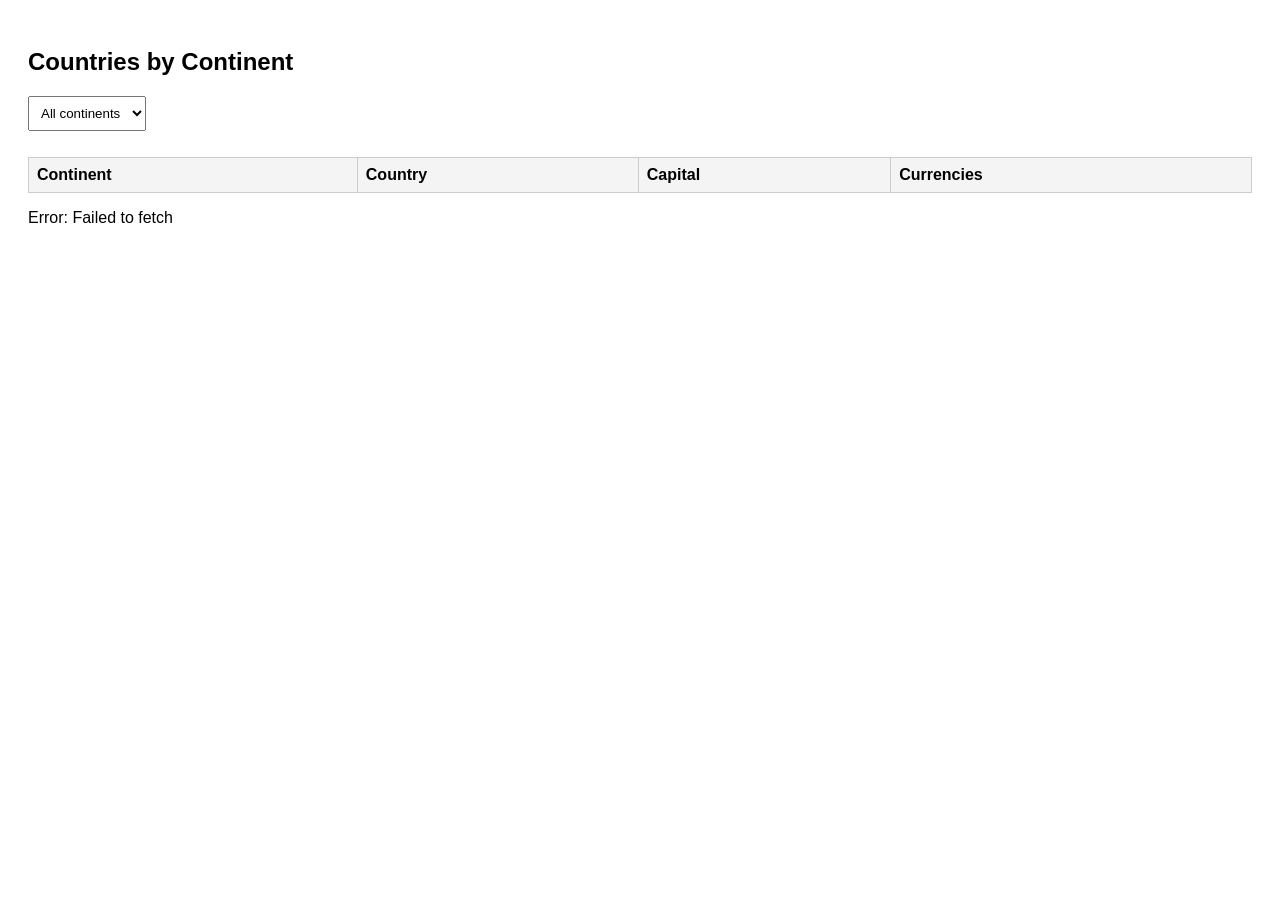
<file: APIS/index.html>
<!DOCTYPE html>
<html lang="en">
<head>
  <meta charset="UTF-8" />
  <title>Countries by Continent</title>
  <style>
    body { font-family: sans-serif; padding: 20px; }
    select, button { padding: 8px; margin-bottom: 16px; }
    table { border-collapse: collapse; width: 100%; margin-top: 10px; }
    th, td { border: 1px solid #ccc; padding: 8px; text-align: left; }
    th { background-color: #f4f4f4; }
  </style>
</head>
<body>

<h2>Countries by Continent</h2>

<select id="continentSelect">
  <option value="">All continents</option>
</select>

<table id="countriesTable">
  <thead>
    <tr>
      <th>Continent</th>
      <th>Country</th>
      <th>Capital</th>
      <th>Currencies</th>
    </tr>
  </thead>
  <tbody id="tableBody"></tbody>
</table>

<script>
  const apiUrl = "https://restcountries.com/v3.1/all?fields=name,capital,currencies,region";

  let allCountries = []; // cache all countries

  async function fetchCountries() {
    try {
      const response = await fetch(apiUrl);
      if (!response.ok) throw new Error(`HTTP ${response.status}`);

      allCountries = await response.json();
      populateContinentsDropdown();
      renderTable(); // show all by default

    } catch (err) {
      console.error("Fetch error:", err);
      document.body.innerHTML += `<p>Error: ${err.message}</p>`;
    }
  }

  function populateContinentsDropdown() {
    const select = document.getElementById("continentSelect");
    const regions = new Set(allCountries.map(c => c.region || "Other"));

    select.innerHTML = ""; // clear default
    const optionAll = document.createElement("option");
    optionAll.value = "";
    optionAll.textContent = "All continents";
    select.appendChild(optionAll);

    for (const region of regions) {
      const option = document.createElement("option");
      option.value = region;
      option.textContent = region;
      select.appendChild(option);
    }
  }

  function renderTable() {
    const tbody = document.getElementById("tableBody");
    const selectedRegion = document.getElementById("continentSelect").value;

    const filtered = selectedRegion === ""
      ? allCountries
      : allCountries.filter(c => (c.region || "Other") === selectedRegion);

    tbody.innerHTML = ""; // clear table

    filtered.forEach(country => {
      const tr = document.createElement("tr");

      const continentCell  = document.createElement("td");
      const countryCell    = document.createElement("td");
      const capitalCell    = document.createElement("td");
      const currencyCell   = document.createElement("td");

      continentCell.textContent = country.region || "Other";
      countryCell.textContent = country.name?.common || "n/a";

      const capital = country.capital?.[0] || "n/a";
      capitalCell.textContent = capital;

      const currencies = [];
      if (country.currencies) {
        for (const code in country.currencies) {
          const cur = country.currencies[code];
          const name   = cur.name || code;
          const symbol = cur.symbol || "";
          currencies.push(`${name} (${symbol})`);
        }
      }
      currencyCell.textContent = currencies.length > 0 ? currencies.join(", ") : "n/a";

      tr.appendChild(continentCell);
      tr.appendChild(countryCell);
      tr.appendChild(capitalCell);
      tr.appendChild(currencyCell);

      tbody.appendChild(tr);
    });
  }

  // On page load
  document.addEventListener("DOMContentLoaded", () => {
    fetchCountries();

    // Re‑render table when dropdown changes
    document.getElementById("continentSelect").addEventListener("change", () => {
      renderTable();
    });
  });
</script>

</body>
</html>
</file>
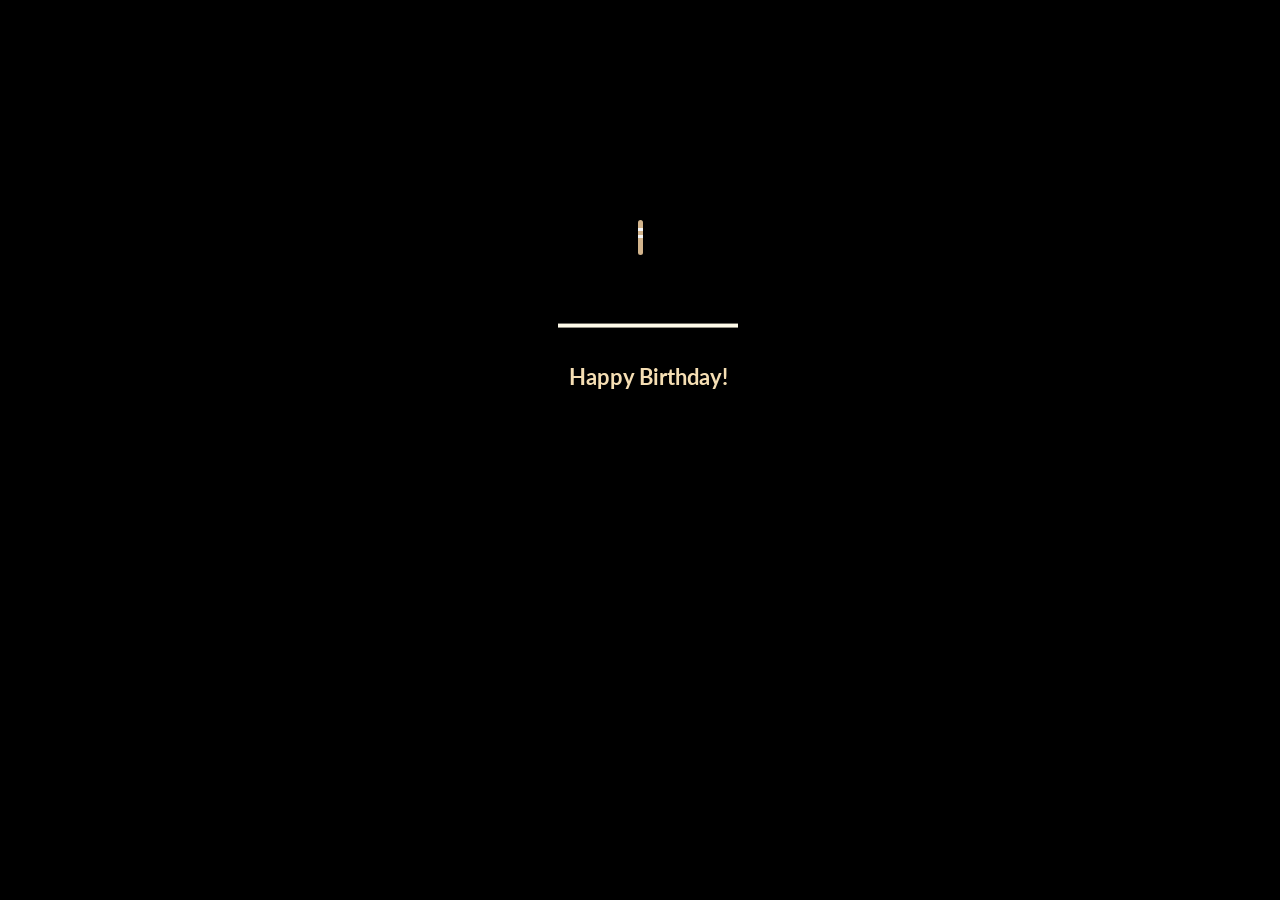
<file: Birthday cake/index.html>
<!DOCTYPE html>
<html lang="en">
<head>
    <meta charset="UTF-8">
    <meta name="viewport" content="width=device-width, initial-scale=1.0">
    <title>Birthday Cake by Kode Gurukul</title>
    <link rel="stylesheet" href="style.css">
</head>
<body>
    <div class="candle">
    <div class="fire"></div>
    <div class="fire"></div>
    <div class="fire"></div>
    <div class="fire"></div>
    <div class="fire"></div>
</div>
<svg id="cake" version="1.1" x="0px" y="0px" width="200px" height="500px" viewBox="0 0 200 500" enable-background="new 0 0 200 500" xml:space="preserve">
    <path fill="#a88679" d="M173.667-13.94c-49.298,0-102.782,0-147.334,0c-3.999,0-4-16.002,0-16.002
		c44.697,0,96.586,0,147.334,0C177.667-29.942,177.668-13.94,173.667-13.94z">
        <animate id="bizcocho_3" attributeName="d" calcMode="spline" keySplines="0 0 1 1; 0 0 1 1" begin="relleno_2.end" dur="0.3s" fill="freeze" values="
                          M173.667-13.94c-49.298,0-102.782,0-147.334,0c-3.999,0-4-16.002,0-16.002
		c44.697,0,96.586,0,147.334,0C177.667-29.942,177.668-13.94,173.667-13.94z
                          ;
                          M173.667,411.567c-47.995,12.408-102.955,12.561-147.334,0
		c-3.848-1.089-0.189-16.089,3.661-15.002c44.836,12.66,90.519,12.753,139.427,0.07
		C173.293,395.631,177.541,410.566,173.667,411.567z
                          ;
                          M173.667,427.569c-49.795,0-101.101,0-147.334,0c-3.999,0-4-16.002,0-16.002
		c46.385,0,97.539,0,147.334,0C177.668,411.567,177.667,427.569,173.667,427.569z
                          " />
    </path>
    <path fill="#8b6a60" d="M100-178.521c1.858,0,3.364,1.506,3.364,3.363c0,0,0,33.17,0,44.227
		c0,19.144,0,57.431,0,76.574c0,10.152,0,40.607,0,40.607c0,1.858-1.506,3.364-3.364,3.364l0,0c-1.858,0-3.364-1.506-3.364-3.364c0,0,0-30.455,0-40.607c0-19.144,0-57.432,0-76.575c0-11.057,0-44.226,0-44.226C96.636-177.015,98.142-178.521,100-178.521
		L100-178.521z">
        <animate id="relleno_2" attributeName="d" calcMode="spline" keySplines="0 0 1 1; 0 0 1 1; 0 0 0.58 1" begin="bizcocho_2.end" dur="0.5s" fill="freeze" values="
                          M100-178.521c1.858,0,3.364,1.506,3.364,3.363c0,0,0,33.17,0,44.227
		c0,19.144,0,57.431,0,76.574c0,10.152,0,40.607,0,40.607c0,1.858-1.506,3.364-3.364,3.364l0,0c-1.858,0-3.364-1.506-3.364-3.364c0,0,0-30.455,0-40.607c0-19.144,0-57.432,0-76.575c0-11.057,0-44.226,0-44.226C96.636-177.015,98.142-178.521,100-178.521
		L100-178.521z
                          ;
                          M100,267.257c1.858,0,3.364,1.506,3.364,3.363c0,0,0,33.17,0,44.227
		c0,19.143,0,57.43,0,76.574c0,10.151,0,40.606,0,40.606c0,1.858-1.506,3.364-3.364,3.364l0,0c-1.858,0-3.364-1.506-3.364-3.364
		c0,0,0-30.455,0-40.606c0-19.145,0-57.432,0-76.576c0-11.057,0-44.225,0-44.225C96.636,268.763,98.142,267.257,100,267.257
		L100,267.257z
                          ;
                          M93.928,405.433c-0.655,6.444-0.102,9.067,2.957,11.798c0,0,8.083,5.571,16.828,3.503
		c18.629-4.406,43.813,6.194,50.792,7.791c14.75,3.375,9.162,6.867,9.162,6.867c-2.412,2.258-58.328,0-73.667,0l0,0
		c-1.858,0-69.995,2.133-73.667,0c0,0-3.337-2.439,6.172-5.992c11.375-4.25,52.875,8.822,47.139-9.442
		c-6.333-20.167,5.226-21.514,5.226-21.514c3.435-0.915,12.78-6.663,10.923-0.546L93.928,405.433z
                          ;
                          M102.242,427.569c5.348,0,14.079,0,17.462,0c0,0,17.026,0,27.504,0
		c19.143,0,20.39-3.797,26.459,0c3,1.877,0,7.823,0,7.823c-2.412,2.258-58.328,0-73.667,0l0,0c-1.858,0-67.187,0-73.667,0
		c0,0-4.125-4.983,0-7.823c5.201-3.58,16.085,0,23.725,0c8.841,0,20.762,0,20.762,0c3.686,0,8.597,0,19.511,0H102.242z
                          " />
    </path>
    <path fill="#a88679" d="M173.667-15.929c-46.512,0-105.486,0-147.334,0c-3.999,0-4-16.002,0-16.002
		c43.566,0,97.96,0,147.334,0C177.667-31.931,177.666-15.929,173.667-15.929z">
        <animate id="bizcocho_2" attributeName="d" calcMode="spline" keySplines="0 0 1 1; 0 0 1 1; 0.25 0 0.58 1" begin="relleno_1.end" dur="0.5s" fill="freeze" values="
                          M173.667-15.929c-46.512,0-105.486,0-147.334,0c-3.999,0-4-16.002,0-16.002
		c43.566,0,97.96,0,147.334,0C177.667-31.931,177.666-15.929,173.667-15.929z
                          ;
                          M173.434,445.393c-47.269,8.001-105.245,8.001-147.334,0c-3.929-0.747-0.692-16.543,3.243-15.824
		c43.828,8.001,92.165,8.001,140.739,0C174.029,428.918,177.377,444.726,173.434,445.393z
                          ;
                          M173.667,449.514c-47.576-5.454-102.799-5.744-147.333,0c-3.966,0.512-3.938-15.297,0-16.002
		c43.683-7.823,97.646-8.026,147.333,0C177.616,434.15,177.642,449.969,173.667,449.514z
                          ;
                          M173.667,451.394c-49.298,0-102.782,0-147.334,0c-3.999,0-4-16.002,0-16.002
		c44.697,0,96.586,0,147.334,0C177.667,435.392,177.668,451.394,173.667,451.394z
                          " />
    </path>
    <path fill="#8b6a60" d="M101.368-73.685c0,12.164,0,15.18,0,28.519c0,22.702,0-13.661,0,8.304c0,14.48,0,18.233,0,30.512
		c0,1.753-2.958,1.847-2.958,0c0-12.68,0-16.277,0-30.401c0-21.983,0,11.66,0-8.305c0-13.027,0-15.992,0-28.628
		C98.411-75.883,101.368-75.592,101.368-73.685z">
        <animate id="relleno_1" attributeName="d" calcMode="spline" keySplines="0 0 1 1; 0 0 1 1; 0 0 0.6 1" begin="bizcocho_1.end" dur="0.5s" fill="freeze" values="
                          M101.368-73.685c0,12.164,0,15.18,0,28.519c0,22.702,0-13.661,0,8.304c0,14.48,0,18.233,0,30.512
		c0,1.753-2.958,1.847-2.958,0c0-12.68,0-16.277,0-30.401c0-21.983,0,11.66,0-8.305c0-13.027,0-15.992,0-28.628
		C98.411-75.883,101.368-75.592,101.368-73.685z
                          ;
                          M101.368,350.885c0,12.164,0,65.18,0,78.518c0,22.703,0-33.66,0-11.695c0,14.48,0,28.232,0,40.512
		c0,1.753-2.958,1.847-2.958,0c0-12.68,0-26.277,0-40.402c0-21.982,0,31.66,0,11.695c0-13.027,0-65.992,0-78.627
		C98.411,348.686,101.368,348.977,101.368,350.885z
                          ;
                          M128.38,447.567c37.626,6.312,39.303,13.658,26.833,12.833c-22.653-1.499-13.636-0.831-23.302-0.831
		c-14.48,0-17.884,0-30.163,0c-2.087,0-2.068,0-3.915,0c-13.333,0-8.963,0-23.088,0c-11.668,0-14.062,5.995-27.532,1.164
		c-12.629-4.529,38.667-3.167,46.833-17.333C100.077,432.94,105.546,443.736,128.38,447.567z
                          ;
                          M173.667,451.394c2.875,0,2.997,9.257,0,9.131c-22.662-0.956-32.09-0.956-41.756-0.956
		c-14.48,0-17.884,0-30.163,0c-2.087,0-2.068,0-3.915,0c-13.333,0-8.963,0-23.088,0c-11.668,0-34.99-0.294-48.412,1.831
		c-4.109,0.65-3.01-10.006,0-10.006C37.129,451.394,149.379,451.394,173.667,451.394z
                          " />
    </path>
    <path fill="#a88679" d="M173.667,21.571c-33.174,0-111.467,0-147.334,0c-4,0-4-16.002,0-16.002c39.836,0,105.982,0,147.334,0
		C177.668,5.569,177.667,21.571,173.667,21.571z">
        <animate id="bizcocho_1" attributeName="d" calcMode="spline" keySplines="0 0 1 1; 0 0 1 1; 0 0 1 1; 0.25 0 1 1; 0 0 1 1; 0.25 0 0.6 1" begin="2s" dur="0.8s" fill="freeze" values="
                          M173.667,21.571c-33.174,0-111.467,0-147.334,0c-4,0-4-16.002,0-16.002c39.836,0,105.982,0,147.334,0
		C177.668,5.569,177.667,21.571,173.667,21.571z
                          ;
                          M173.667,459.569c-33.197,16.002-110.782,16.002-147.334,0c-3.664-1.604,1.614-15.617,5.337-14.153
		c40.702,16.002,94.289,16.104,136.505,0.103C171.917,444.1,177.271,457.832,173.667,459.569z
                          ;
                          M171.817,475.571c-39.361-3.001-105.438-2.571-143.556,0c-3.991,0.27-7.377-14.736-3.387-15.014
		c41.553-2.888,104.421-3.121,150.51-0.233C179.378,460.574,175.806,475.875,171.817,475.571z
                          ;
                          M171.817,459.564c-38.8-12.188-104.504-13.762-143.556,0c-3.772,1.329-7.961-12.604-4.178-13.905
		c40.864-14.064,105.114-15.52,151.918-0.973C179.822,445.874,175.634,460.762,171.817,459.564z
                          ;
                          M173.667,475.571c-46.376-5.005-105.924-4.003-147.334,0c-3.981,0.385-3.479-15.421,0.479-16.002
		c43.087-6.327,97.705-7.083,146.855,0.438C177.621,460.613,177.644,476,173.667,475.571z
                          ;
                          M173.667,474.117c-46.376,1.866-105.638,2.01-147.334,0c-3.995-0.192-3.52-16.144,0.479-16.002
		c43.794,1.55,96.341,1.541,145.723,0C176.532,457.99,177.663,473.956,173.667,474.117z
                          ;
                          M173.667,475.571c-46.512,0-105.486,0-147.334,0c-3.999,0-4-16.002,0-16.002c43.566,0,97.96,0,147.334,0
		C177.667,459.569,177.666,475.571,173.667,475.571z
                          " />
    </path>
    <path fill="#fefae9" d="M104.812,113.216c0,3.119-2.164,5.67-4.812,5.67c-2.646,0-4.812-2.551-4.812-5.67c0-5.594,0-16.782,0-22.375
	c0-5.143,0-15.427,0-20.568c0-7.333,0-21.998,0-29.33c0-5.523,0-16.569,0-22.092c0-3.295,0-9.885,0-13.181
	C95.188,2.551,97.353,0,100,0c2.648,0,4.812,2.551,4.812,5.669c0,3.248,0,9.743,0,12.991c0,5.428,0,16.284,0,21.711
	c0,7.618,0,22.854,0,30.472c0,4.952,0,14.854,0,19.807C104.812,96.292,104.812,107.576,104.812,113.216z">
        <animate id="crema" attributeName="d" calcMode="spline" keySplines="0 0 1 1; 0 0 1 1; 0 0 1 1; 0.25 0 1 1; 0 0 1 1; 0 0 0.58 1" begin="bizcocho_3.end" dur="2s" fill="freeze" values="
                          M104.812,113.216c0,3.119-2.164,5.67-4.812,5.67c-2.646,0-4.812-2.551-4.812-5.67c0-5.594,0-16.782,0-22.375
	c0-5.143,0-15.427,0-20.568c0-7.333,0-21.998,0-29.33c0-5.523,0-16.569,0-22.092c0-3.295,0-9.885,0-13.181
	C95.188,2.551,97.353,0,100,0c2.648,0,4.812,2.551,4.812,5.669c0,3.248,0,9.743,0,12.991c0,5.428,0,16.284,0,21.711
	c0,7.618,0,22.854,0,30.472c0,4.952,0,14.854,0,19.807C104.812,96.292,104.812,107.576,104.812,113.216z
                          ;
                          M104.812,405.897c0,3.119-2.164,5.67-4.812,5.67c-2.646,0-4.812-2.551-4.812-5.67c0-5.594,0-16.782,0-22.376
	c0-5.143,0-15.426,0-20.568c0-7.332,0-21.997,0-29.33c0-5.522,0-16.568,0-22.092c0-3.295,0-9.885,0-13.181
	c0-3.118,2.165-5.669,4.812-5.669c2.648,0,4.812,2.551,4.812,5.669c0,3.247,0,9.743,0,12.991c0,5.428,0,16.283,0,21.711
	c0,7.618,0,22.854,0,30.473c0,4.951,0,14.854,0,19.807C104.812,388.972,104.812,400.256,104.812,405.897z
                          ;
                          M111.873,411.567c-3.119,0-9.226,0-11.874,0c-2.646,0-7.748,0-10.867,0c-7.086,0-12.698,0-18.292,0
	c-6.592,0-12.871,7.371-19.166,3.008c-10.043-6.961-7.776-10.169,2.991-17.745c12.61-8.873,27.713,1.994,25.919-7.531
	c-2.589-13.742,11.008-14.513,11.365-17.789c0.441-4.051,4.235-11.107,8.051-8.175c3.113,2.393,1.007,8.008,0,13.159
	c-1.871,9.569,8.058,2.113,9.494,14.155c2.592,21.732,21.184-0.675,29.309,7.976c5.216,5.553,18.413,5.552,15.426,12.942
	c-3.131,7.745-15.825-4.369-23.8,2.903C126.261,418.271,118.301,411.567,111.873,411.567z
                          ;
                          M111.873,411.567c-3.119,0-9.226,0-11.874,0c-2.646,0-9.734,4.069-12.853,4.069
	c-7.086,0-10.712-4.069-16.306-4.069c-6.592,0-12.12,6.013-19.166,3.008c-7.053-3.008-7.458,2.026-18.659,1.165
	c-6.832-0.525-7.522-3.034-7.533-6.265c-0.037-10.336,22.073-2.452,36.613-2.628c10.234-0.124,19.856-1.439,37.905-2.102
	c16.642-0.61,32.699,1.552,46.009,1.927c12.438,0.351,29.663-8.99,31.532,3.315c0.773,5.093-5.605,3.342-11.211,9.579
	c-5.093,5.667-7.59-4.605-12.965-3.832c-8.269,1.189-14.962-8.537-22.937-1.265C126.261,418.271,118.301,411.567,111.873,411.567z
                          ;
                          M110.946,413.652c-2.904-1.137-8.405-2.748-12.446-0.97c-6.099,2.685-7.273,10.358-13.253,8.242
	c-7.843-2.775-8.953-5.008-14.546-5.01c-24.653-0.011-4.849,26.507-18.264,26.507c-12.377,0,5.791-33.537-19.422-26.682
	c-7.703,2.095-9.806-0.942-9.817-4.173c-0.037-10.336,24.357-4.544,38.897-4.72c10.234-0.124,19.856-1.439,37.905-2.102
	c16.642-0.61,32.699,1.552,46.009,1.927c12.438,0.351,28.973-8.865,31.532,3.315c1.449,6.896,0.318,15.624-3.874,15.624
	c-7.619,0-1.788-15.192-19.243-7.111c-7.581,3.51-15.963-9.738-26.669,1.066C120.644,426.744,118.381,416.561,110.946,413.652z
                          ;
                          M111.547,413.9c-2.969-0.956-8.775-0.949-13.167-0.5c-14.667,1.5-8.325,16.508-14.667,16.666
	c-6.667,0.166-0.167-13.5-13.013-14.151c-30.471-1.545-5.572,46.651-18.987,46.651c-12.377,0,10.333-50.166-18.667-44.5
	c-7.835,1.531-9.537-1.417-9.548-4.647c-0.037-10.336,23.675-5.177,38.215-5.353c10.234-0.124,20.618-1.671,38.667-2.333
	c16.642-0.61,32.023,1.458,45.333,1.833c12.438,0.351,33.819-8.431,33.199,4.001c-0.532,10.666,0.414,26.166-5.245,25.833
	c-7.606-0.447-2.954-31.5-19.243-18.899c-7.985,6.177-17.658-5.969-27.377,5.732C118.88,434.066,121.38,417.067,111.547,413.9z
                          ;
                          M111.547,415.233c-6.667-0.834-9.667,4.667-13.833,3.333c-19.649-6.291-8.158,22.176-14.5,22.334
	c-6.667,0.166,2.833-18-13.333-22.167c-29.544-7.615-9.667,43.833-20.167,43.833c-10.333,0,8.004-55.006-16.833-39
	c-7.5,4.833-9.508-3.78-9.299-7.004c0.799-12.329,23.592-7.153,38.132-7.329c10.234-0.124,20.238-1.505,38.287-2.167
	c16.642-0.61,32.903,1.125,46.213,1.5c12.438,0.351,35.058-5.579,31.863,6.451c-5.532,20.833,1.25,28.216-4.409,27.883
	c-7.606-0.447-6.058-37.895-20.62-23.333c-10.167,10.166-15.972-0.747-25,12C119.547,443.568,121.798,416.515,111.547,415.233z
                          " />
    </path>
    <rect x="10" y="475.571" fill="#fefae9" width="180" height="4" />
</svg>
<div class="text">
  <h1>Happy Birthday!</h1>
<!-- <span style='font-size:100px;'>&#128151;</span> -->
</div>

</body>
</html>
</file>
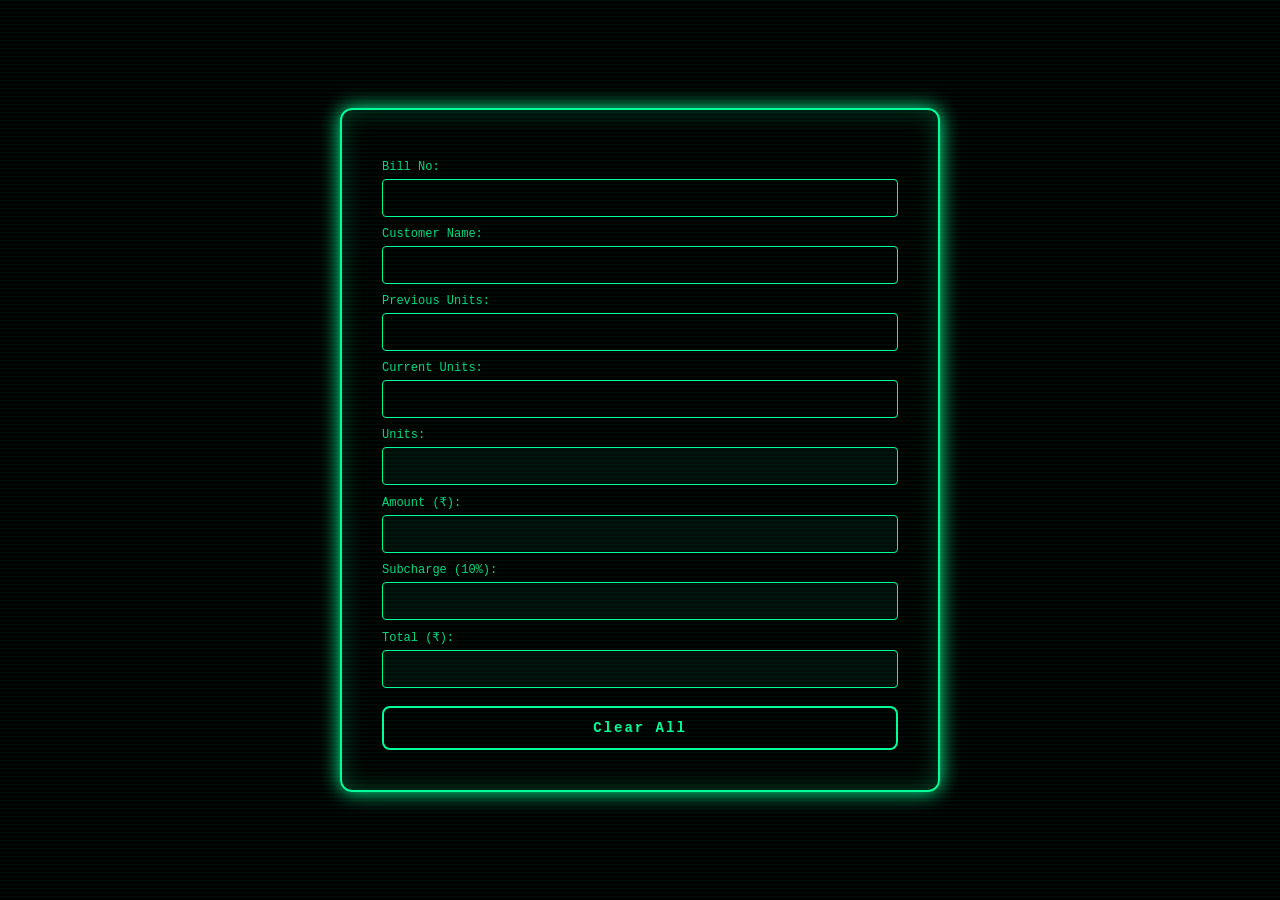
<file: Electricity Bill/index.html>
<!DOCTYPE html>
<html lang="en">
<head>
    <meta charset="UTF-8">
    <meta name="viewport" content="width=device-width, initial-scale=1.0">
    <title>Electricity Bill Calculator</title>
    <link rel="stylesheet" href="style.css">
</head>
<body>
    <form class="bill">
        <label>Bill No:</label>
        <input type="text" id="billno">
        <br>
        <label>Customer Name:</label>
        <input type="text" id="customername">
        <br>
        <label>Previous Units:</label>
        <input type="number" id="previous" min="0" step="0.01" oninput="calculate()">
        <br>
        <label>Current Units:</label>
        <input type="number" id="current" min="0" step="0.01" oninput="calculate()">
        <br>
        <label>Units:</label>
        <input type="number" id="units" readonly>
        <br>
        <label>Amount (₹):</label>
        <input type="number" id="amount" readonly step="0.01">
        <br>
        <label>Subcharge (10%):</label>
        <input type="number" id="subcharge" readonly step="0.01">
        <br>
        <label>Total (₹):</label>
        <input type="number" id="total" readonly step="0.01">
        <br>
        <button type="button" id="clearBtn" onclick="clearAll()"> Clear All</button>
    </form>
    <script src="script.js"></script>
</body>
</html>
</file>
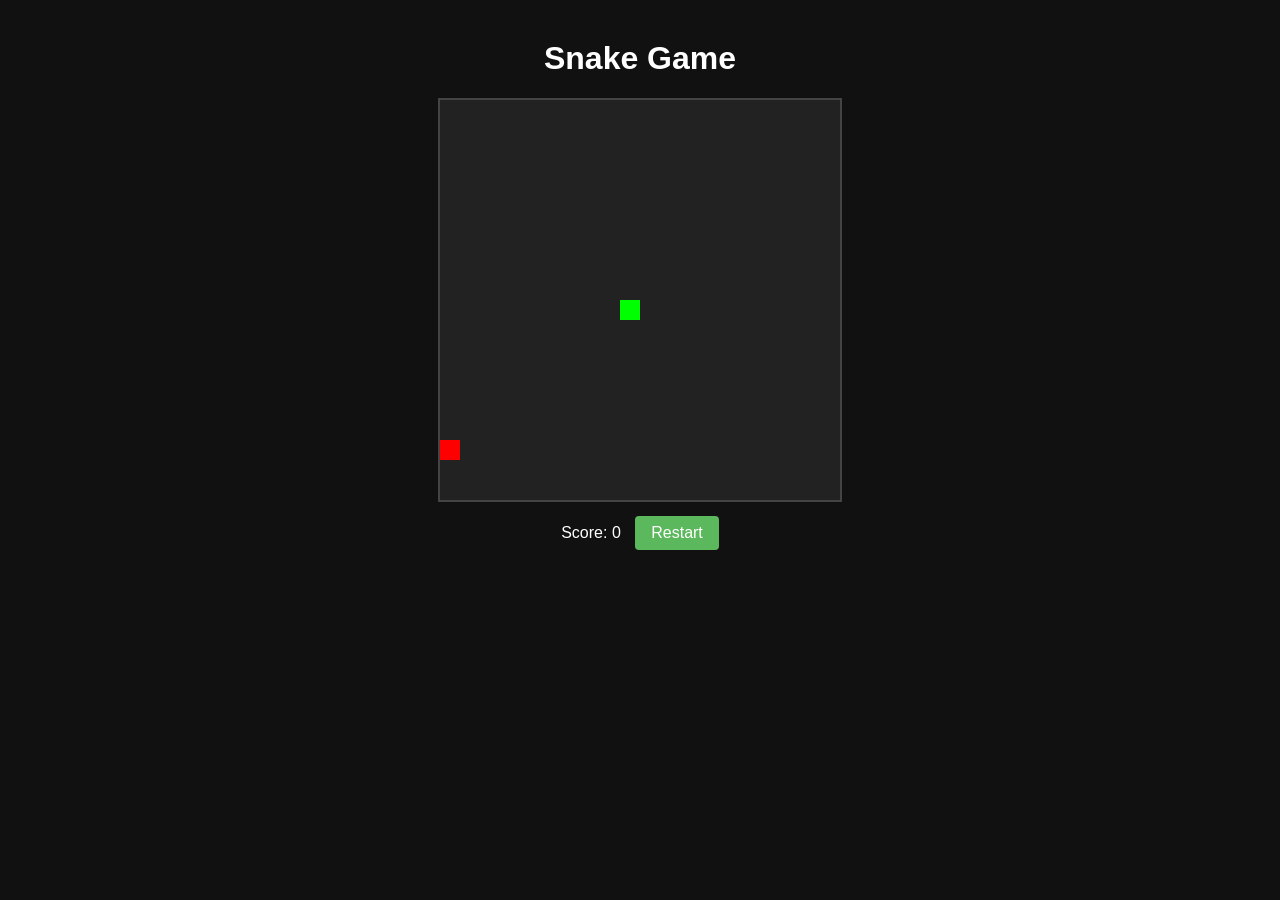
<file: snake game/index.html>
<!DOCTYPE html>
<html lang="en">
<head>
  <meta charset="UTF-8" />
  <meta name="viewport" content="width=device-width, initial-scale=1.0"/>
  <title>Snake Game by Kode Gurukul</title>
  <link rel="stylesheet" href="style.css" />
</head>
<body>
  <div class="game-container">
    <h1>Snake Game</h1>
    <canvas id="gameCanvas" width="400" 
    height="400"></canvas>
    <div class="info">
      <span>Score: <span id="score">0
      </span></span>
      <button id="restartBtn">Restart
      </button>
    </div>
    <div id="gameOver" class="hidden">
      <p>Game Over!</p>
      <button id="playAgainBtn">Play 
        Again</button>
    </div>
  </div>

  <script src="script.js"></script>
</body>
</html>
</file>
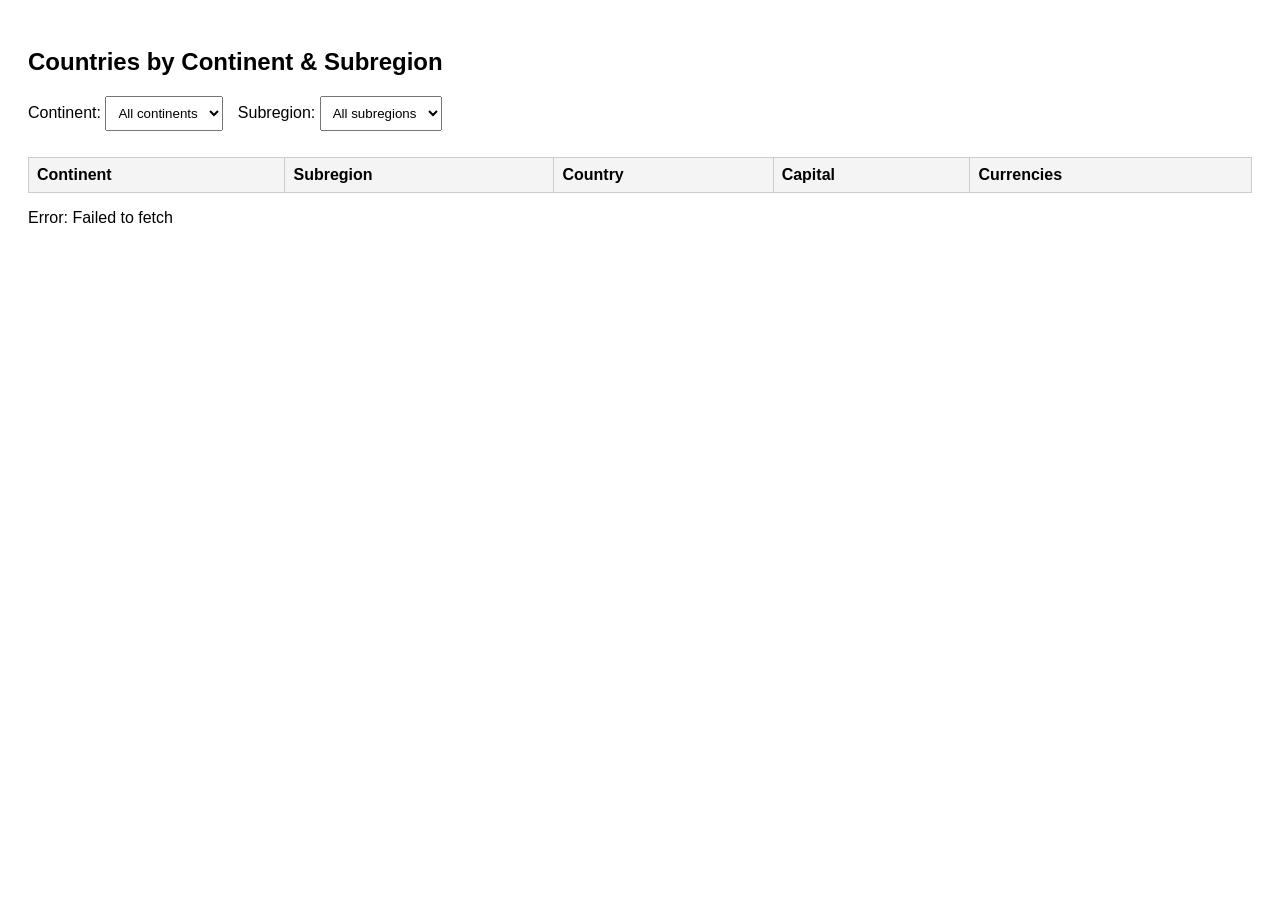
<file: APIS/index1.html>
<!DOCTYPE html>
<html lang="en">
<head>
  <meta charset="UTF-8" />
  <title>Countries by Continent & Subregion</title>
  <style>
    body { font-family: sans-serif; padding: 20px; }
    #continentSelect, #subregionSelect { padding: 8px; margin-bottom: 16px; margin-right: 10px; }
    table { border-collapse: collapse; width: 100%; margin-top: 10px; }
    th, td { border: 1px solid #ccc; padding: 8px; text-align: left; }
    th { background-color: #f4f4f4; }
  </style>
</head>
<body>

<h2>Countries by Continent & Subregion</h2>

<label>Continent: </label>
<select id="continentSelect">
  <option value="">All continents</option>
</select>

<label>Subregion: </label>
<select id="subregionSelect">
  <option value="">All subregions</option>
</select>

<table id="countriesTable">
  <thead>
    <tr>
      <th>Continent</th>
      <th>Subregion</th>
      <th>Country</th>
      <th>Capital</th>
      <th>Currencies</th>
    </tr>
  </thead>
  <tbody id="tableBody"></tbody>
</table>

<script>
  const apiUrlCountries = "https://restcountries.com/v3.1/all?fields=name,capital,currencies,region,subregion";

  let allCountries = [];

  async function fetchCountries() {
    try {
      const response = await fetch(apiUrlCountries);
      if (!response.ok) throw new Error(`HTTP ${response.status}`);

      allCountries = await response.json();
      populateContinentsDropdown();
      renderTableAndSubregionsDropdown(); // show all by default

    } catch (err) {
      console.error("Fetch error:", err);
      document.body.innerHTML += `<p>Error: ${err.message}</p>`;
    }
  }

  function populateContinentsDropdown() {
    const select = document.getElementById("continentSelect");
    const regions = new Set(allCountries.map(c => c.region || "Other"));

    select.innerHTML = "";
    const optionAll = document.createElement("option");
    optionAll.value = "";
    optionAll.textContent = "All continents";
    select.appendChild(optionAll);

    for (const region of regions) {
      const option = document.createElement("option");
      option.value = region;
      option.textContent = region;
      select.appendChild(option);
    }
  }

  function populateSubregionsDropdown() {
    const continentSelect = document.getElementById("continentSelect");
    const subregionSelect = document.getElementById("subregionSelect");
    const selectedRegion = continentSelect.value;

    const regionCountries = selectedRegion === ""
      ? allCountries
      : allCountries.filter(c => (c.region || "Other") === selectedRegion);

    const subregions = new Set(regionCountries.map(c => c.subregion || "n/a"));

    subregionSelect.innerHTML = "";
    const optionAll = document.createElement("option");
    optionAll.value = "";
    optionAll.textContent = "All subregions";
    subregionSelect.appendChild(optionAll);

    for (const subregion of subregions) {
      const option = document.createElement("option");
      option.value = subregion;
      option.textContent = subregion;
      subregionSelect.appendChild(option);
    }
  }

  function renderTableAndSubregionsDropdown() {
    populateSubregionsDropdown();
    renderTable();
  }

  function renderTable() {
    const tbody = document.getElementById("tableBody");
    const continentSelect = document.getElementById("continentSelect");
    const subregionSelect = document.getElementById("subregionSelect");

    const selectedRegion    = continentSelect.value;
    const selectedSubregion = subregionSelect.value;

    let filtered = allCountries;

    if (selectedRegion !== "") {
      filtered = filtered.filter(c => (c.region || "Other") === selectedRegion);
    }
    if (selectedSubregion !== "") {
      filtered = filtered.filter(c => (c.subregion || "n/a") === selectedSubregion);
    }

    tbody.innerHTML = "";

    filtered.forEach(country => {
      const tr = document.createElement("tr");

      const continentCell = document.createElement("td");
      const subregionCell = document.createElement("td");
      const countryCell    = document.createElement("td");
      const capitalCell    = document.createElement("td");
      const currencyCell   = document.createElement("td");

      continentCell.textContent = country.region || "Other";
      subregionCell.textContent = country.subregion || "n/a";
      countryCell.textContent = country.name?.common || "n/a";

      const capital = country.capital?.[0] || "n/a";
      capitalCell.textContent = capital;

      const currencies = [];
      if (country.currencies) {
        for (const code in country.currencies) {
          const cur = country.currencies[code];
          const name   = cur.name || code;
          const symbol = cur.symbol || "";
          currencies.push(`${name} (${symbol})`);
        }
      }
      currencyCell.textContent = currencies.length > 0 ? currencies.join(", ") : "n/a";

      tr.appendChild(continentCell);
      tr.appendChild(subregionCell);
      tr.appendChild(countryCell);
      tr.appendChild(capitalCell);
      tr.appendChild(currencyCell);

      tbody.appendChild(tr);
    });
  }

  // On page load
  document.addEventListener("DOMContentLoaded", () => {
    fetchCountries();

    // Update subregion dropdown + table when continent changes
    document.getElementById("continentSelect").addEventListener("change", () => {
      renderTableAndSubregionsDropdown();
    });

    // Update table when subregion changes
    document.getElementById("subregionSelect").addEventListener("change", () => {
      renderTable();
    });
  });
</script>

</body>
</html>
</file>
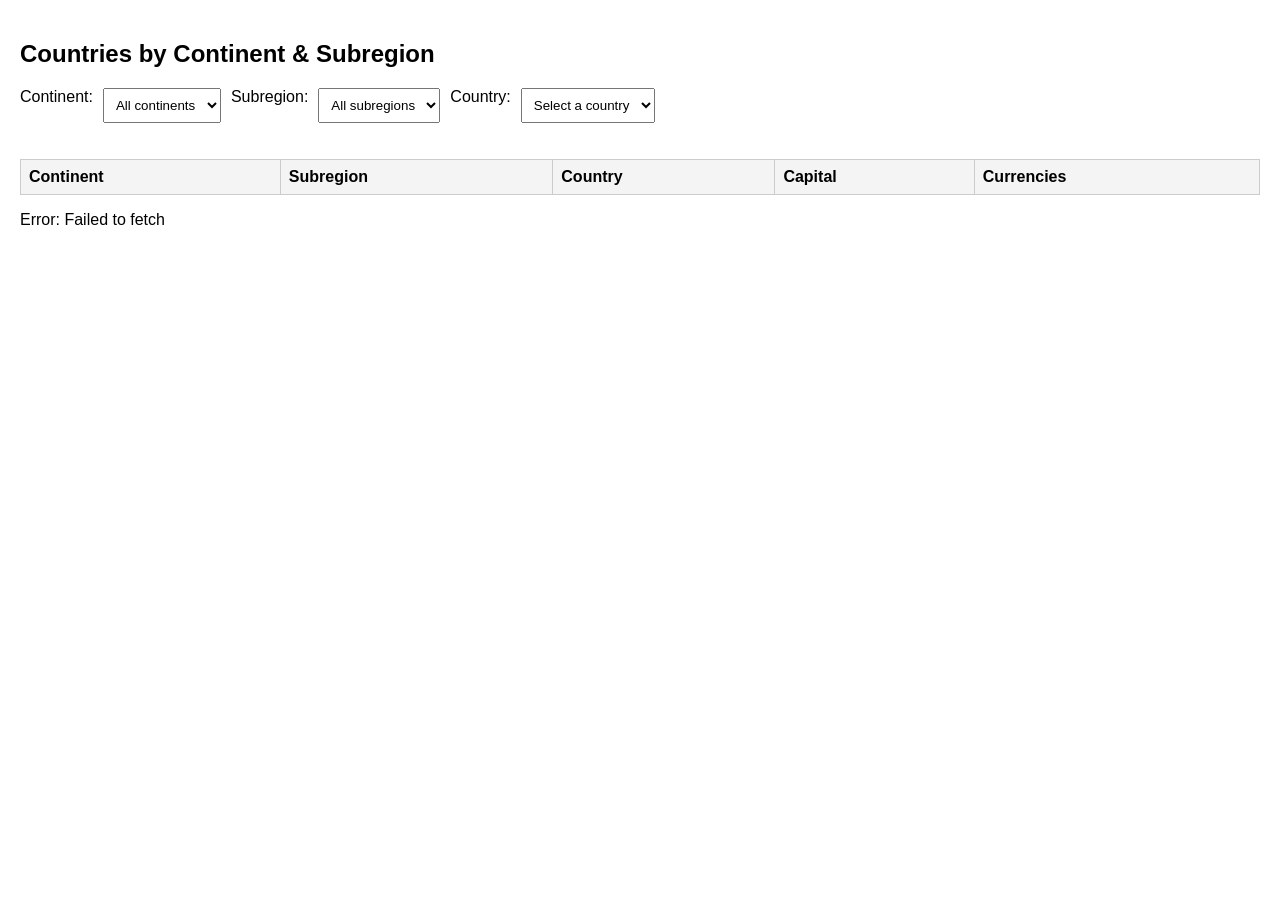
<file: APIS/index2.html>
<!DOCTYPE html>
<html lang="en">
<head>
  <meta charset="UTF-8" />
  <title>Countries by Continent & Subregion</title>
  <style>
    body { 
      font-family: sans-serif; 
      padding: 20px; 
      margin: 0;
      transition: all 0.3s ease;
    }
    .controls {
      display: flex;
      gap: 10px;
      margin-bottom: 20px;
      flex-wrap: wrap;
    }
    #continentSelect, #subregionSelect, #countrySelect { 
      padding: 8px; 
      margin-bottom: 16px; 
    }
    table { 
      border-collapse: collapse; 
      width: 100%; 
      margin-top: 10px; 
      transition: opacity 0.3s ease;
    }
    th, td { 
      border: 1px solid #ccc; 
      padding: 8px; 
      text-align: left; 
    }
    th { 
      background-color: #f4f4f4; 
    }
    .country-details {
      display: none;
      position: fixed;
      top: 50%;
      left: 50%;
      transform: translate(-50%, -50%);
      background: white;
      border: 2px solid #333;
      border-radius: 10px;
      padding: 30px;
      max-width: 500px;
      width: 90%;
      max-height: 80vh;
      overflow-y: auto;
      box-shadow: 0 10px 30px rgba(0,0,0,0.5);
      z-index: 1000;
    }
    .country-details h2 {
      margin-top: 0;
      text-align: center;
    }
    .detail-row {
      display: flex;
      justify-content: space-between;
      padding: 10px 0;
      border-bottom: 1px solid #eee;
    }
    .detail-label {
      font-weight: bold;
      min-width: 120px;
    }
    .flag {
      width: 100%;
      max-width: 300px;
      height: 200px;
      object-fit: cover;
      border-radius: 5px;
      margin: 20px auto;
      display: block;
    }
    .close-btn {
      position: absolute;
      top: 10px;
      right: 15px;
      background: #ff4444;
      color: white;
      border: none;
      border-radius: 50%;
      width: 30px;
      height: 30px;
      cursor: pointer;
      font-size: 16px;
    }
    .hidden { display: none !important; }
    .table-container { transition: opacity 0.3s ease; }
  </style>
</head>
<body>

<h2>Countries by Continent & Subregion</h2>

<div class="controls">
  <label>Continent: </label>
  <select id="continentSelect">
    <option value="">All continents</option>
  </select>

  <label>Subregion: </label>
  <select id="subregionSelect">
    <option value="">All subregions</option>
  </select>

  <label>Country: </label>
  <select id="countrySelect">
    <option value="">Select a country</option>
  </select>
</div>

<div class="table-container">
  <table id="countriesTable">
    <thead>
      <tr>
        <th>Continent</th>
        <th>Subregion</th>
        <th>Country</th>
        <th>Capital</th>
        <th>Currencies</th>
      </tr>
    </thead>
    <tbody id="tableBody"></tbody>
  </table>
</div>

<div id="countryDetails" class="country-details">
  <button class="close-btn" id="closeDetails">&times;</button>
  <div id="countryInfo"></div>
</div>

<script>
  let allCountries = [];
  let currentCountry = null;

  // Main data fetch - get all required fields in one call
  async function fetchCountries() {
    try {
      const response = await fetch("https://restcountries.com/v3.1/all?fields=name,capital,currencies,region,subregion,flags,population,area,borders");
      if (!response.ok) throw new Error(`HTTP ${response.status}`);
      
      allCountries = await response.json();
      populateContinentsDropdown();
      populateCountryDropdown();
      renderTableAndSubregionsDropdown();
    } catch (err) {
      console.error("Fetch error:", err);
      document.body.innerHTML += `<p>Error: ${err.message}</p>`;
    }
  }

  function populateContinentsDropdown() {
    const select = document.getElementById("continentSelect");
    const regions = new Set(allCountries.map(c => c.region || "Other"));

    select.innerHTML = '<option value="">All continents</option>';
    for (const region of regions) {
      const option = document.createElement("option");
      option.value = region;
      option.textContent = region;
      select.appendChild(option);
    }
  }

  function populateSubregionsDropdown() {
    const continentSelect = document.getElementById("continentSelect");
    const subregionSelect = document.getElementById("subregionSelect");
    const selectedRegion = continentSelect.value;

    const regionCountries = selectedRegion === ""
      ? allCountries
      : allCountries.filter(c => (c.region || "Other") === selectedRegion);

    const subregions = new Set(regionCountries.map(c => c.subregion || "n/a"));

    subregionSelect.innerHTML = '<option value="">All subregions</option>';
    for (const subregion of subregions) {
      const option = document.createElement("option");
      option.value = subregion;
      option.textContent = subregion;
      subregionSelect.appendChild(option);
    }
  }

  function populateCountryDropdown() {
    const countrySelect = document.getElementById("countrySelect");
    
    // Update based on current filters
    const continentSelect = document.getElementById("continentSelect");
    const subregionSelect = document.getElementById("subregionSelect");
    
    let filtered = allCountries;
    if (continentSelect.value) {
      filtered = filtered.filter(c => (c.region || "Other") === continentSelect.value);
    }
    if (subregionSelect.value) {
      filtered = filtered.filter(c => (c.subregion || "n/a") === subregionSelect.value);
    }

    countrySelect.innerHTML = '<option value="">Select a country</option>';
    filtered.forEach(country => {
      const option = document.createElement("option");
      option.value = country.name.common;
      option.textContent = country.name.common;
      countrySelect.appendChild(option);
    });
  }

  function renderTableAndSubregionsDropdown() {
    populateSubregionsDropdown();
    populateCountryDropdown();
    renderTable();
  }

  function renderTable() {
    const tbody = document.getElementById("tableBody");
    const continentSelect = document.getElementById("continentSelect");
    const subregionSelect = document.getElementById("subregionSelect");

    const selectedRegion = continentSelect.value;
    const selectedSubregion = subregionSelect.value;

    let filtered = allCountries;
    if (selectedRegion !== "") {
      filtered = filtered.filter(c => (c.region || "Other") === selectedRegion);
    }
    if (selectedSubregion !== "") {
      filtered = filtered.filter(c => (c.subregion || "n/a") === selectedSubregion);
    }

    tbody.innerHTML = "";
    filtered.forEach(country => {
      const tr = document.createElement("tr");

      const continentCell = document.createElement("td");
      continentCell.textContent = country.region || "Other";

      const subregionCell = document.createElement("td");
      subregionCell.textContent = country.subregion || "n/a";

      const countryCell = document.createElement("td");
      countryCell.textContent = country.name?.common || "n/a";

      const capitalCell = document.createElement("td");
      capitalCell.textContent = country.capital?.[0] || "n/a";

      const currencyCell = document.createElement("td");
      const currencies = [];
      if (country.currencies) {
        for (const code in country.currencies) {
          const cur = country.currencies[code];
          const name = cur.name || code;
          const symbol = cur.symbol || "";
          currencies.push(`${name} (${symbol})`);
        }
      }
      currencyCell.textContent = currencies.length > 0 ? currencies.join(", ") : "n/a";

      tr.appendChild(continentCell);
      tr.appendChild(subregionCell);
      tr.appendChild(countryCell);
      tr.appendChild(capitalCell);
      tr.appendChild(currencyCell);
      tbody.appendChild(tr);
    });
  }

  function showCountryDetails(countryName) {
    const country = allCountries.find(c => c.name.common === countryName);
    if (!country) return;

    currentCountry = country;
    
    const detailsDiv = document.getElementById("countryInfo");
    const flagImg = document.createElement("img");
    flagImg.src = country.flags?.png || "";
    flagImg.alt = `${country.name?.common} flag`;
    flagImg.className = "flag";

    const bordersText = country.borders ? 
      (country.borders.length > 3 ? `${country.borders.slice(0,3).join(", ")}...` : country.borders.join(", ")) : 
      "None";

    const detailsHTML = `
      <h2>${country.name?.common || "N/A"}</h2>
      ${flagImg.outerHTML}
      <div class="detail-row"><span class="detail-label">Continent:</span> <span>${country.region || "N/A"}</span></div>
      <div class="detail-row"><span class="detail-label">Subregion:</span> <span>${country.subregion || "N/A"}</span></div>
      <div class="detail-row"><span class="detail-label">Capital:</span> <span>${country.capital?.[0] || "N/A"}</span></div>
      <div class="detail-row"><span class="detail-label">Population:</span> <span>${country.population?.toLocaleString() || "N/A"}</span></div>
      <div class="detail-row"><span class="detail-label">Area:</span> <span>${country.area?.toLocaleString()} km²</span></div>
      <div class="detail-row"><span class="detail-label">Currencies:</span> <span>${Object.values(country.currencies || {}).map(c => c.name).join(", ") || "N/A"}</span></div>
      <div class="detail-row"><span class="detail-label">Borders:</span> <span>${bordersText}</span></div>
    `;

    detailsDiv.innerHTML = detailsHTML;
    document.getElementById("countryDetails").style.display = "block";
    document.querySelector(".table-container").classList.add("hidden");
    document.querySelector(".controls").style.opacity = "0.5";
  }

  function hideCountryDetails() {
    document.getElementById("countryDetails").style.display = "none";
    document.querySelector(".table-container").classList.remove("hidden");
    document.querySelector(".controls").style.opacity = "1";
    document.getElementById("countrySelect").value = "";
    currentCountry = null;
  }

  // Event Listeners
  document.addEventListener("DOMContentLoaded", () => {
    fetchCountries();

    document.getElementById("continentSelect").addEventListener("change", renderTableAndSubregionsDropdown);
    document.getElementById("subregionSelect").addEventListener("change", () => {
      populateCountryDropdown();
      renderTable();
    });
    
    document.getElementById("countrySelect").addEventListener("change", (e) => {
      if (e.target.value) {
        showCountryDetails(e.target.value);
      }
    });

    document.getElementById("closeDetails").addEventListener("click", hideCountryDetails);

    // Close on outside click
    document.getElementById("countryDetails").addEventListener("click", (e) => {
      if (e.target.id === "countryDetails") {
        hideCountryDetails();
      }
    });
  });
</script>

</body>
</html>
</file>
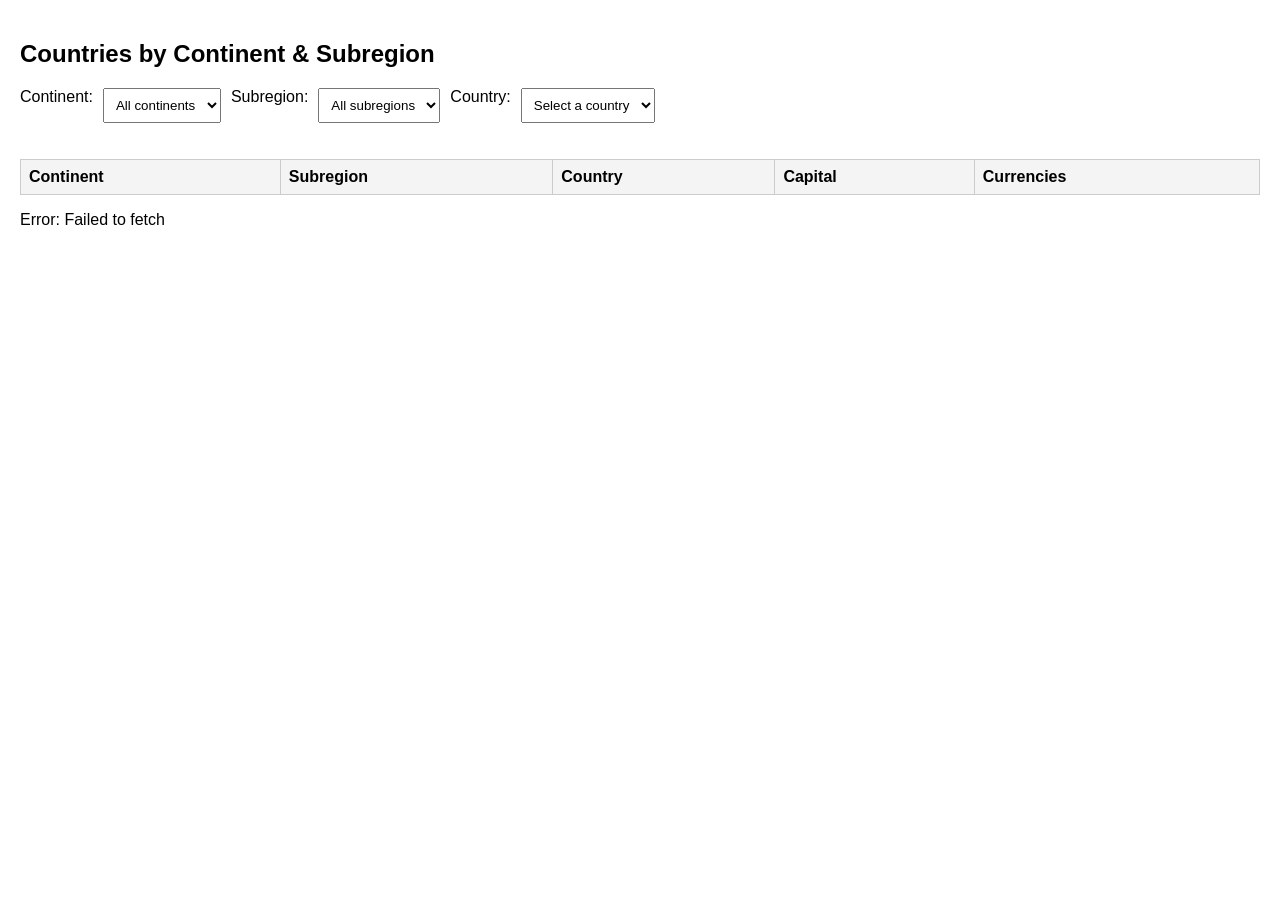
<file: APIS/index3.html>
<!DOCTYPE html>
<html lang="en">
<head>
  <meta charset="UTF-8" />
  <title>Countries by Continent & Subregion</title>
  <style>
    body { 
      font-family: sans-serif; 
      padding: 20px; 
      margin: 0;
      transition: all 0.3s ease;
    }
    .controls {
      display: flex;
      gap: 10px;
      margin-bottom: 20px;
      flex-wrap: wrap;
    }
    #continentSelect, #subregionSelect, #countrySelect { 
      padding: 8px; 
      margin-bottom: 16px; 
    }
    table { 
      border-collapse: collapse; 
      width: 100%; 
      margin-top: 10px; 
      transition: opacity 0.3s ease;
    }
    th, td { 
      border: 1px solid #ccc; 
      padding: 8px; 
      text-align: left; 
    }
    th { 
      background-color: #f4f4f4; 
    }
    .country-details {
      display: none;
      position: fixed;
      top: 50%;
      left: 50%;
      transform: translate(-50%, -50%);
      background: white;
      border: 2px solid #333;
      border-radius: 10px;
      padding: 30px;
      max-width: 500px;
      width: 90%;
      max-height: 80vh;
      overflow-y: auto;
      box-shadow: 0 10px 30px rgba(0,0,0,0.5);
      z-index: 1000;
    }
    .country-details h2 {
      margin-top: 0;
      text-align: center;
    }
    .detail-row {
      display: flex;
      justify-content: space-between;
      padding: 10px 0;
      border-bottom: 1px solid #eee;
    }
    .detail-label {
      font-weight: bold;
      min-width: 120px;
    }
    .flag {
      width: 100%;
      max-width: 300px;
      height: 200px;
      object-fit: cover;
      border-radius: 5px;
      margin: 20px auto;
      display: block;
    }
    .close-btn {
      position: absolute;
      top: 10px;
      right: 15px;
      background: #ff4444;
      color: white;
      border: none;
      border-radius: 50%;
      width: 30px;
      height: 30px;
      cursor: pointer;
      font-size: 16px;
    }
    .hidden { display: none !important; }
    .table-container { transition: opacity 0.3s ease; }
  </style>
</head>
<body>

<h2>Countries by Continent & Subregion</h2>

<div class="controls">
  <label>Continent: </label>
  <select id="continentSelect">
    <option value="">All continents</option>
  </select>

  <label>Subregion: </label>
  <select id="subregionSelect">
    <option value="">All subregions</option>
  </select>

  <label>Country: </label>
  <select id="countrySelect">
    <option value="">Select a country</option>
  </select>
</div>

<div class="table-container">
  <table id="countriesTable">
    <thead>
      <tr>
        <th>Continent</th>
        <th>Subregion</th>
        <th>Country</th>
        <th>Capital</th>
        <th>Currencies</th>
      </tr>
    </thead>
    <tbody id="tableBody"></tbody>
  </table>
</div>

<div id="countryDetails" class="country-details">
  <button class="close-btn" id="closeDetails">&times;</button>
  <div id="countryInfo"></div>
</div>

<script>
  let allCountries = [];
  let currentCountry = null;

  // Main data fetch - get all required fields in one call
  async function fetchCountries() {
    try {
      const response = await fetch("https://restcountries.com/v3.1/all?fields=name,capital,currencies,region,subregion,flags,population,area,borders");
      if (!response.ok) throw new Error(`HTTP ${response.status}`);
      
      allCountries = await response.json();
      populateContinentsDropdown();
      populateCountryDropdown();
      renderTableAndSubregionsDropdown();
    } catch (err) {
      console.error("Fetch error:", err);
      document.body.innerHTML += `<p>Error: ${err.message}</p>`;
    }
  }

  function populateContinentsDropdown() {
    const select = document.getElementById("continentSelect");
    const regions = Array.from(new Set(allCountries.map(c => c.region || "Other"))).sort();

    select.innerHTML = '<option value="">All continents</option>';
    for (const region of regions) {
      const option = document.createElement("option");
      option.value = region;
      option.textContent = region;
      select.appendChild(option);
    }
  }

  function populateSubregionsDropdown() {
    const continentSelect = document.getElementById("continentSelect");
    const subregionSelect = document.getElementById("subregionSelect");
    const selectedRegion = continentSelect.value;

    const regionCountries = selectedRegion === ""
      ? allCountries
      : allCountries.filter(c => (c.region || "Other") === selectedRegion);

    const subregions = Array.from(new Set(regionCountries.map(c => c.subregion || "n/a"))).sort();

    subregionSelect.innerHTML = '<option value="">All subregions</option>';
    for (const subregion of subregions) {
      const option = document.createElement("option");
      option.value = subregion;
      option.textContent = subregion;
      subregionSelect.appendChild(option);
    }
  }

  function populateCountryDropdown() {
    const countrySelect = document.getElementById("countrySelect");
    
    // Update based on current filters
    const continentSelect = document.getElementById("continentSelect");
    const subregionSelect = document.getElementById("subregionSelect");
    
    let filtered = allCountries;
    if (continentSelect.value) {
      filtered = filtered.filter(c => (c.region || "Other") === continentSelect.value);
    }
    if (subregionSelect.value) {
      filtered = filtered.filter(c => (c.subregion || "n/a") === subregionSelect.value);
    }

    // Sort countries alphabetically
    const sortedCountries = filtered.sort((a, b) => 
      (a.name?.common || "").localeCompare(b.name?.common || "")
    );

    countrySelect.innerHTML = '<option value="">Select a country</option>';
    sortedCountries.forEach(country => {
      const option = document.createElement("option");
      option.value = country.name.common;
      option.textContent = country.name.common;
      countrySelect.appendChild(option);
    });
  }

  function renderTableAndSubregionsDropdown() {
    populateSubregionsDropdown();
    populateCountryDropdown();
    renderTable();
  }

  function renderTable() {
    const tbody = document.getElementById("tableBody");
    const continentSelect = document.getElementById("continentSelect");
    const subregionSelect = document.getElementById("subregionSelect");

    const selectedRegion = continentSelect.value;
    const selectedSubregion = subregionSelect.value;

    let filtered = allCountries;
    if (selectedRegion !== "") {
      filtered = filtered.filter(c => (c.region || "Other") === selectedRegion);
    }
    if (selectedSubregion !== "") {
      filtered = filtered.filter(c => (c.subregion || "n/a") === selectedSubregion);
    }

    // Sort table rows alphabetically by country name
    const sortedCountries = filtered.sort((a, b) => 
      (a.name?.common || "").localeCompare(b.name?.common || "")
    );

    tbody.innerHTML = "";
    sortedCountries.forEach(country => {
      const tr = document.createElement("tr");

      const continentCell = document.createElement("td");
      continentCell.textContent = country.region || "Other";

      const subregionCell = document.createElement("td");
      subregionCell.textContent = country.subregion || "n/a";

      const countryCell = document.createElement("td");
      countryCell.textContent = country.name?.common || "n/a";

      const capitalCell = document.createElement("td");
      capitalCell.textContent = country.capital?.[0] || "n/a";

      const currencyCell = document.createElement("td");
      const currencies = [];
      if (country.currencies) {
        for (const code in country.currencies) {
          const cur = country.currencies[code];
          const name = cur.name || code;
          const symbol = cur.symbol || "";
          currencies.push(`${name} (${symbol})`);
        }
      }
      currencyCell.textContent = currencies.length > 0 ? currencies.join(", ") : "n/a";

      tr.appendChild(continentCell);
      tr.appendChild(subregionCell);
      tr.appendChild(countryCell);
      tr.appendChild(capitalCell);
      tr.appendChild(currencyCell);
      tbody.appendChild(tr);
    });
  }

  function showCountryDetails(countryName) {
    const country = allCountries.find(c => c.name.common === countryName);
    if (!country) return;

    currentCountry = country;
    
    const detailsDiv = document.getElementById("countryInfo");
    const flagImg = document.createElement("img");
    flagImg.src = country.flags?.png || "";
    flagImg.alt = `${country.name?.common} flag`;
    flagImg.className = "flag";

    const bordersText = country.borders ? 
      (country.borders.length > 3 ? `${country.borders.slice(0,3).join(", ")}...` : country.borders.join(", ")) : 
      "None";

    const detailsHTML = `
      <h2>${country.name?.common || "N/A"}</h2>
      ${flagImg.outerHTML}
      <div class="detail-row"><span class="detail-label">Continent:</span> <span>${country.region || "N/A"}</span></div>
      <div class="detail-row"><span class="detail-label">Subregion:</span> <span>${country.subregion || "N/A"}</span></div>
      <div class="detail-row"><span class="detail-label">Capital:</span> <span>${country.capital?.[0] || "N/A"}</span></div>
      <div class="detail-row"><span class="detail-label">Population:</span> <span>${country.population?.toLocaleString() || "N/A"}</span></div>
      <div class="detail-row"><span class="detail-label">Area:</span> <span>${country.area?.toLocaleString()} km²</span></div>
      <div class="detail-row"><span class="detail-label">Currencies:</span> <span>${Object.values(country.currencies || {}).map(c => c.name).join(", ") || "N/A"}</span></div>
      <div class="detail-row"><span class="detail-label">Borders:</span> <span>${bordersText}</span></div>
    `;

    detailsDiv.innerHTML = detailsHTML;
    document.getElementById("countryDetails").style.display = "block";
    document.querySelector(".table-container").classList.add("hidden");
    document.querySelector(".controls").style.opacity = "0.5";
  }

  function hideCountryDetails() {
    document.getElementById("countryDetails").style.display = "none";
    document.querySelector(".table-container").classList.remove("hidden");
    document.querySelector(".controls").style.opacity = "1";
    document.getElementById("countrySelect").value = "";
    currentCountry = null;
  }

  // Event Listeners
  document.addEventListener("DOMContentLoaded", () => {
    fetchCountries();

    document.getElementById("continentSelect").addEventListener("change", renderTableAndSubregionsDropdown);
    document.getElementById("subregionSelect").addEventListener("change", () => {
      populateCountryDropdown();
      renderTable();
    });
    
    document.getElementById("countrySelect").addEventListener("change", (e) => {
      if (e.target.value) {
        showCountryDetails(e.target.value);
      }
    });

    document.getElementById("closeDetails").addEventListener("click", hideCountryDetails);

    // Close on outside click
    document.getElementById("countryDetails").addEventListener("click", (e) => {
      if (e.target.id === "countryDetails") {
        hideCountryDetails();
      }
    });
  });
</script>

</body>
</html>
</file>
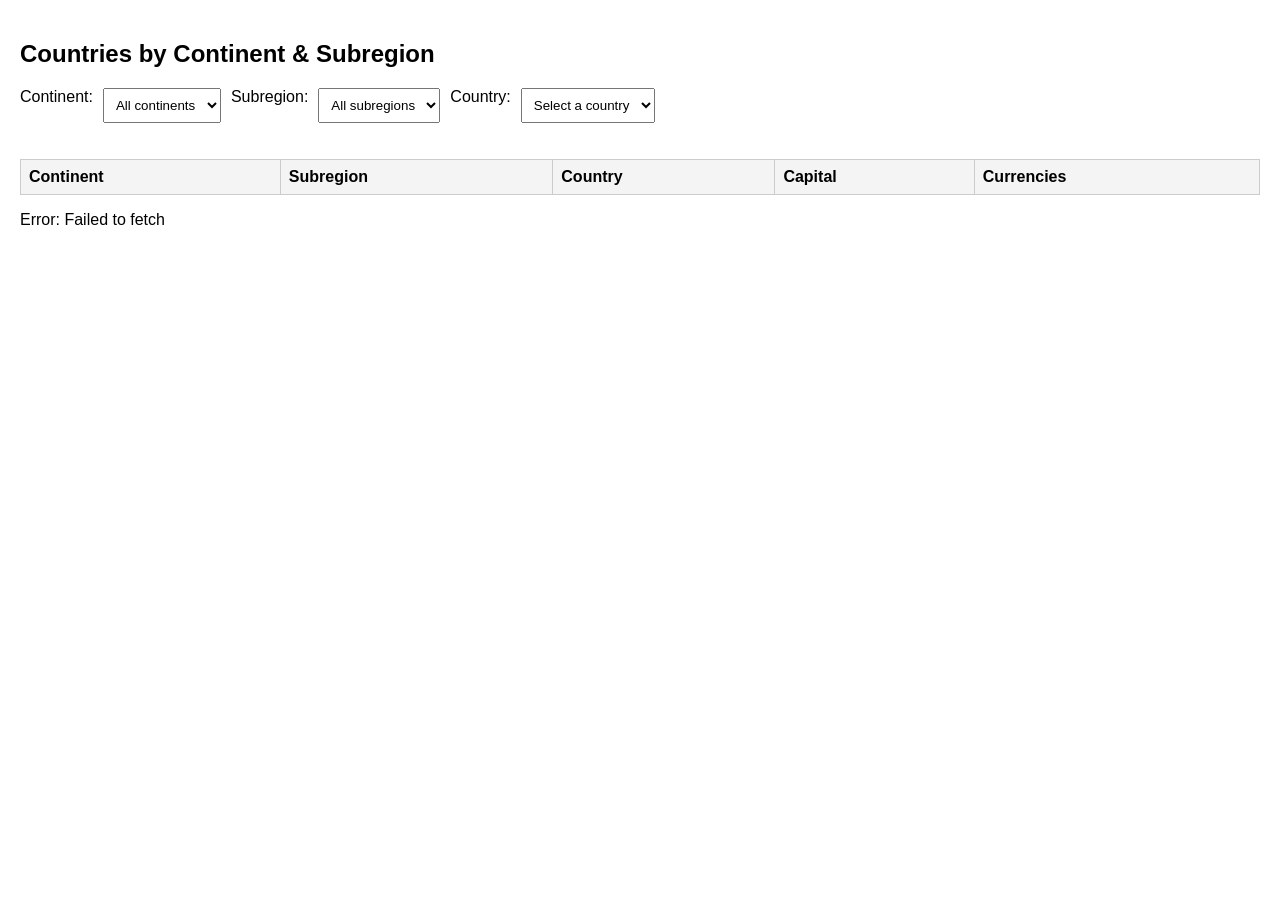
<file: APIS/index4.html>
<!DOCTYPE html>
<html lang="en">
<head>
  <meta charset="UTF-8" />
  <title>Countries by Continent & Subregion</title>
  <style>
    body { 
      font-family: sans-serif; 
      padding: 20px; 
      margin: 0;
      transition: all 0.3s ease;
    }
    .controls {
      display: flex;
      gap: 10px;
      margin-bottom: 20px;
      flex-wrap: wrap;
    }
    #continentSelect, #subregionSelect, #countrySelect { 
      padding: 8px; 
      margin-bottom: 16px; 
    }
    table { 
      border-collapse: collapse; 
      width: 100%; 
      margin-top: 10px; 
      transition: opacity 0.3s ease;
    }
    th, td { 
      border: 1px solid #ccc; 
      padding: 8px; 
      text-align: left; 
    }
    th { 
      background-color: #f4f4f4; 
    }
    .country-details {
      display: none;
      position: fixed;
      top: 0;
      left: 0;
      width: 100%;
      height: 100%;
      background: rgba(0,0,0,0.5);
      z-index: 1000;
      backdrop-filter: blur(5px);
    }
    .country-details .modal-content {
      position: absolute;
      top: 50%;
      left: 50%;
      transform: translate(-50%, -50%);
      background: white;
      border: 2px solid #333;
      border-radius: 10px;
      padding: 30px;
      max-width: 500px;
      width: 90%;
      max-height: 80vh;
      overflow-y: auto;
      box-shadow: 0 10px 30px rgba(0,0,0,0.5);
    }
    .country-details h2 {
      margin-top: 0;
      text-align: center;
    }
    .detail-row {
      display: flex;
      justify-content: space-between;
      padding: 10px 0;
      border-bottom: 1px solid #eee;
    }
    .detail-label {
      font-weight: bold;
      min-width: 120px;
    }
    .flag {
      width: 100%;
      max-width: 300px;
      height: 200px;
      object-fit: cover;
      border-radius: 5px;
      margin: 20px auto;
      display: block;
    }
    .close-btn {
      position: absolute;
      top: 10px;
      right: 15px;
      background: #ff4444;
      color: white;
      border: none;
      border-radius: 50%;
      width: 30px;
      height: 30px;
      cursor: pointer;
      font-size: 16px;
      z-index: 1001;
    }
    .hidden { display: none !important; }
    .table-container { transition: opacity 0.3s ease; }
    .controls.disabled {
      pointer-events: none;
      opacity: 0.5;
    }
    .table-container.disabled {
      pointer-events: none;
      opacity: 0.5;
    }
  </style>
</head>
<body>

<h2>Countries by Continent & Subregion</h2>

<div class="controls" id="controls">
  <label>Continent: </label>
  <select id="continentSelect">
    <option value="">All continents</option>
  </select>

  <label>Subregion: </label>
  <select id="subregionSelect">
    <option value="">All subregions</option>
  </select>

  <label>Country: </label>
  <select id="countrySelect">
    <option value="">Select a country</option>
  </select>
</div>

<div class="table-container" id="tableContainer">
  <table id="countriesTable">
    <thead>
      <tr>
        <th>Continent</th>
        <th>Subregion</th>
        <th>Country</th>
        <th>Capital</th>
        <th>Currencies</th>
      </tr>
    </thead>
    <tbody id="tableBody"></tbody>
  </table>
</div>

<div id="countryDetails" class="country-details">
  <div class="modal-content">
    <button class="close-btn" id="closeDetails">&times;</button>
    <div id="countryInfo"></div>
  </div>
</div>

<script>
  let allCountries = [];
  let currentCountry = null;

  // Main data fetch - get all required fields in one call
  async function fetchCountries() {
    try {
      const response = await fetch("https://restcountries.com/v3.1/all?fields=name,capital,currencies,region,subregion,flags,population,area,borders");
      if (!response.ok) throw new Error(`HTTP ${response.status}`);
      
      allCountries = await response.json();
      populateContinentsDropdown();
      populateCountryDropdown();
      renderTableAndSubregionsDropdown();
    } catch (err) {
      console.error("Fetch error:", err);
      document.body.innerHTML += `<p>Error: ${err.message}</p>`;
    }
  }

  function populateContinentsDropdown() {
    const select = document.getElementById("continentSelect");
    const regions = Array.from(new Set(allCountries.map(c => c.region || "Other"))).sort();

    select.innerHTML = '<option value="">All continents</option>';
    for (const region of regions) {
      const option = document.createElement("option");
      option.value = region;
      option.textContent = region;
      select.appendChild(option);
    }
  }

  function populateSubregionsDropdown() {
    const continentSelect = document.getElementById("continentSelect");
    const subregionSelect = document.getElementById("subregionSelect");
    const selectedRegion = continentSelect.value;

    const regionCountries = selectedRegion === ""
      ? allCountries
      : allCountries.filter(c => (c.region || "Other") === selectedRegion);

    const subregions = Array.from(new Set(regionCountries.map(c => c.subregion || "n/a"))).sort();

    subregionSelect.innerHTML = '<option value="">All subregions</option>';
    for (const subregion of subregions) {
      const option = document.createElement("option");
      option.value = subregion;
      option.textContent = subregion;
      subregionSelect.appendChild(option);
    }
  }

  function populateCountryDropdown() {
    const countrySelect = document.getElementById("countrySelect");
    
    // Update based on current filters
    const continentSelect = document.getElementById("continentSelect");
    const subregionSelect = document.getElementById("subregionSelect");
    
    let filtered = allCountries;
    if (continentSelect.value) {
      filtered = filtered.filter(c => (c.region || "Other") === continentSelect.value);
    }
    if (subregionSelect.value) {
      filtered = filtered.filter(c => (c.subregion || "n/a") === subregionSelect.value);
    }

    // Sort countries alphabetically
    const sortedCountries = filtered.sort((a, b) => 
      (a.name?.common || "").localeCompare(b.name?.common || "")
    );

    countrySelect.innerHTML = '<option value="">Select a country</option>';
    sortedCountries.forEach(country => {
      const option = document.createElement("option");
      option.value = country.name.common;
      option.textContent = country.name.common;
      countrySelect.appendChild(option);
    });
  }

  function renderTableAndSubregionsDropdown() {
    populateSubregionsDropdown();
    populateCountryDropdown();
    renderTable();
  }

  function renderTable() {
    const tbody = document.getElementById("tableBody");
    const continentSelect = document.getElementById("continentSelect");
    const subregionSelect = document.getElementById("subregionSelect");

    const selectedRegion = continentSelect.value;
    const selectedSubregion = subregionSelect.value;

    let filtered = allCountries;
    if (selectedRegion !== "") {
      filtered = filtered.filter(c => (c.region || "Other") === selectedRegion);
    }
    if (selectedSubregion !== "") {
      filtered = filtered.filter(c => (c.subregion || "n/a") === selectedSubregion);
    }

    // Sort table rows alphabetically by country name
    const sortedCountries = filtered.sort((a, b) => 
      (a.name?.common || "").localeCompare(b.name?.common || "")
    );

    tbody.innerHTML = "";
    sortedCountries.forEach(country => {
      const tr = document.createElement("tr");

      const continentCell = document.createElement("td");
      continentCell.textContent = country.region || "Other";

      const subregionCell = document.createElement("td");
      subregionCell.textContent = country.subregion || "n/a";

      const countryCell = document.createElement("td");
      countryCell.textContent = country.name?.common || "n/a";

      const capitalCell = document.createElement("td");
      capitalCell.textContent = country.capital?.[0] || "n/a";

      const currencyCell = document.createElement("td");
      const currencies = [];
      if (country.currencies) {
        for (const code in country.currencies) {
          const cur = country.currencies[code];
          const name = cur.name || code;
          const symbol = cur.symbol || "";
          currencies.push(`${name} (${symbol})`);
        }
      }
      currencyCell.textContent = currencies.length > 0 ? currencies.join(", ") : "n/a";

      tr.appendChild(continentCell);
      tr.appendChild(subregionCell);
      tr.appendChild(countryCell);
      tr.appendChild(capitalCell);
      tr.appendChild(currencyCell);
      tbody.appendChild(tr);
    });
  }

  function showCountryDetails(countryName) {
    const country = allCountries.find(c => c.name.common === countryName);
    if (!country) return;

    currentCountry = country;
    
    const detailsDiv = document.getElementById("countryInfo");
    const flagImg = document.createElement("img");
    flagImg.src = country.flags?.png || "";
    flagImg.alt = `${country.name?.common} flag`;
    flagImg.className = "flag";

    const bordersText = country.borders ? 
      (country.borders.length > 3 ? `${country.borders.slice(0,3).join(", ")}...` : country.borders.join(", ")) : 
      "None";

    const detailsHTML = `
      <h2>${country.name?.common || "N/A"}</h2>
      ${flagImg.outerHTML}
      <div class="detail-row"><span class="detail-label">Continent:</span> <span>${country.region || "N/A"}</span></div>
      <div class="detail-row"><span class="detail-label">Subregion:</span> <span>${country.subregion || "N/A"}</span></div>
      <div class="detail-row"><span class="detail-label">Capital:</span> <span>${country.capital?.[0] || "N/A"}</span></div>
      <div class="detail-row"><span class="detail-label">Population:</span> <span>${country.population?.toLocaleString() || "N/A"}</span></div>
      <div class="detail-row"><span class="detail-label">Area:</span> <span>${country.area?.toLocaleString()} km²</span></div>
      <div class="detail-row"><span class="detail-label">Currencies:</span> <span>${Object.values(country.currencies || {}).map(c => c.name).join(", ") || "N/A"}</span></div>
      <div class="detail-row"><span class="detail-label">Borders:</span> <span>${bordersText}</span></div>
    `;

    detailsDiv.innerHTML = detailsHTML;
    document.getElementById("countryDetails").style.display = "block";
    
    // Disable background interactions
    document.getElementById("controls").classList.add("disabled");
    document.getElementById("tableContainer").classList.add("disabled");
  }

  function hideCountryDetails() {
    document.getElementById("countryDetails").style.display = "none";
    
    // Re-enable background interactions
    document.getElementById("controls").classList.remove("disabled");
    document.getElementById("tableContainer").classList.remove("disabled");
    document.getElementById("countrySelect").value = "";
    currentCountry = null;
  }

  // Event Listeners
  document.addEventListener("DOMContentLoaded", () => {
    fetchCountries();

    document.getElementById("continentSelect").addEventListener("change", renderTableAndSubregionsDropdown);
    document.getElementById("subregionSelect").addEventListener("change", () => {
      populateCountryDropdown();
      renderTable();
    });
    
    document.getElementById("countrySelect").addEventListener("change", (e) => {
      if (e.target.value) {
        showCountryDetails(e.target.value);
      }
    });

    document.getElementById("closeDetails").addEventListener("click", hideCountryDetails);

    // Close on backdrop click (outside modal content)
    document.getElementById("countryDetails").addEventListener("click", (e) => {
      if (e.target.id === "countryDetails") {
        hideCountryDetails();
      }
    });
  });
</script>

</body>
</html>
</file>
<file: Birthday cake/style.css>
@import url(https://fonts.googleapis.com/css?family=Lato:300italic);

html,
body {
  width: 100%;
  height: 100%;
}

body {
  background: black;
}

#cake {
  display: block;
  position: relative;
  margin: -10em auto 0 auto;
}

/* ============================================== Candle
*/

.candle {
  background: tan;
  border-radius: 10px;
  position: absolute;
  top: 228px;
  left: 50%;
  margin-left: -2.4px;
  margin-top: -8.33333333px;
  width: 5px;
  height: 35px;
  transform: translateY(-300px);
  backface-visibility: hidden;
  animation: in 500ms 6s ease-out forwards;
}
.candle:after,
.candle:before {
  /* background: rgba(255, 0, 0, 0.4); */
  background: whitesmoke;
  content: "";
  position: absolute;
  width: 100%;
  height: 2.22222222px;
}
.candle:after {
  top: 25%;
  left: 0;
}
.candle:before {
  top: 45%;
  left: 0;
}

/* ============================================== Fire
*/

.fire {
  border-radius: 100%;
  position: absolute;
  top: -20px;
  left: 50%;
  margin-left: -2.6px;
  width: 6.66666667px;
  height: 18px;
}
.fire:nth-child(1) {
  animation: fire 2s 6.5s infinite;
}
.fire:nth-child(2) {
  animation: fire 1.5s 6.5s infinite;
}
.fire:nth-child(3) {
  animation: fire 1s 6.5s infinite;
}
.fire:nth-child(4) {
  animation: fire 0.5s 6.5s infinite;
}
.fire:nth-child(5) {
  animation: fire 0.2s 6.5s infinite;
}

/* ============================================== Animation Fire
*/

@keyframes fire {
  0%, 100% {
    background: rgba(254, 248, 97, 0.5);
    box-shadow: 0 0 40px 10px rgba(248, 233, 209, 0.2);
    transform: translateY(0) scale(1);
  }
  50% {
    background: rgba(255, 50, 0, 0.1);
    box-shadow: 0 0 40px 20px rgba(248, 233, 209, 0.2);
    transform: translateY(-20px) scale(0);
  }
}

@keyframes in {
  to {
    transform: translateY(0);
  }
}

.text {
  /* color: #8b6a60; */
  color: wheat;
  font-family: 'Lato', sans-serif;
  font-weight: 300;
  /* font-style:italic; */
  text-align: center;
  h1 {
    font-size: 1.4em;
  }
}
</file>
<file: Electricity Bill/style.css>
/* ===== GLOBAL RESET ===== */
* {
    margin: 0;
    padding: 0;
    box-sizing: border-box;
    font-family: "Courier New", monospace;
}

/* ===== MATRIX BACKGROUND ===== */
body {
    min-height: 100vh;
    background: black;
    overflow: hidden;
    display: flex;
    justify-content: center;
    align-items: center;
    color: #00ff99;
}

/* Animated scanlines */
body::before {
    content: "";
    position: fixed;
    inset: 0;
    background: repeating-linear-gradient(
        to bottom,
        rgba(0, 255, 153, 0.05),
        rgba(0, 255, 153, 0.05) 1px,
        transparent 2px,
        transparent 4px
    );
    pointer-events: none;
    animation: scan 6s linear infinite;
}

@keyframes scan {
    from { background-position: 0 0; }
    to { background-position: 0 100%; }
}

/* ===== TERMINAL CARD ===== */
.bill {
    width: 600px;
    padding: 40px;
    background: rgba(0, 0, 0, 0.9);
    border-radius: 12px;
    border: 2px solid #00ff99;
    box-shadow:
        0 0 20px #00ff99,
        inset 0 0 25px rgba(0, 255, 153, 0.25);
    animation: flicker 3s infinite;
}



/* Flicker effect */
@keyframes flicker {
    0%, 100% { opacity: 1; }
    97% { opacity: 0.95; }
    98% { opacity: 0.85; }
    99% { opacity: 1; }
}

/* ===== TITLE ===== */
.bill h2 {
    text-align: center;
    margin-bottom: 20px;
    color: #00ff99;
    letter-spacing: 2px;
    text-shadow:
        0 0 5px #00ff99,
        0 0 15px #00ff99;
}

/* ===== SECTIONS ===== */
.section {
    padding: 15px;
    margin-bottom: 15px;
    border: 1px dashed rgba(0, 255, 153, 0.5);
    border-radius: 8px;
    background: rgba(0, 255, 153, 0.03);
}

/* Results glow stronger */
.section.result {
    background: rgba(0, 255, 153, 0.08);
    box-shadow: inset 0 0 20px rgba(0, 255, 153, 0.3);
}

/* ===== LABELS ===== */
label {
    display: block;
    margin-top: 10px;
    margin-bottom: 5px;
    font-size: 12px;
    color: #00ff99;
    opacity: 0.85;
}

/* ===== INPUTS ===== */
input {
    width: 100%;
    padding: 10px;
    background: black;
    border: 1px solid #00ff99;
    border-radius: 4px;
    color: #00ff99;
    font-size: 14px;
    caret-color: #00ff99;
    transition: 0.25s;
}

/* Typing glow */
input:focus {
    outline: none;
    box-shadow:
        0 0 10px #00ff99,
        inset 0 0 8px rgba(0, 255, 153, 0.4);
}

/* Read-only hacker glow */
input[readonly] {
    background: rgba(0, 255, 153, 0.05);
    font-weight: bold;
    text-shadow: 0 0 8px #00ff99;
}

/* ===== BUTTON ===== */
#clearBtn {
    width: 100%;
    margin-top: 18px;
    padding: 12px;
    background: transparent;
    border: 2px solid #00ff99;
    color: #00ff99;
    font-weight: bold;
    font-size: 14px;
    letter-spacing: 2px;
    cursor: pointer;
    border-radius: 8px;
    position: relative;
    overflow: hidden;
    transition: 0.3s;
}

/* Button hover cyber flash */
#clearBtn::before {
    content: "";
    position: absolute;
    top: 0;
    left: -100%;
    width: 100%;
    height: 100%;
    background: linear-gradient(
        120deg,
        transparent,
        rgba(0, 255, 153, 0.4),
        transparent
    );
    transition: 1s;
}

#clearBtn:hover::before {
    left: 100%;
}

#clearBtn:hover {
    background: #00ff99;
    color: black;
    box-shadow: 0 0 25px #00ff99;
}

/* ===== MOBILE ===== */
@media (max-width: 480px) {
    .bill {
        width: 95%;
    }
}
</file>
<file: snake game/style.css>
body {
  font-family: 'Segoe UI', sans-serif;
  background-color: #111;
  color: #fff;
  text-align: center;
  margin: 0;
  padding: 0;
}

.game-container {
  margin-top: 40px;
}

canvas {
  background-color: #222;
  border: 2px solid #444;
}

.info {
  margin-top: 10px;
}

#gameOver {
  margin-top: 20px;
}

button {
  padding: 8px 16px;
  margin-left: 10px;
  border: none;
  border-radius: 4px;
  background-color: #5cb85c;
  color: white;
  font-size: 16px;
  cursor: pointer;
}

button:hover {
  background-color: #4cae4c;
}

.hidden {
  display: none;
}
</file>
